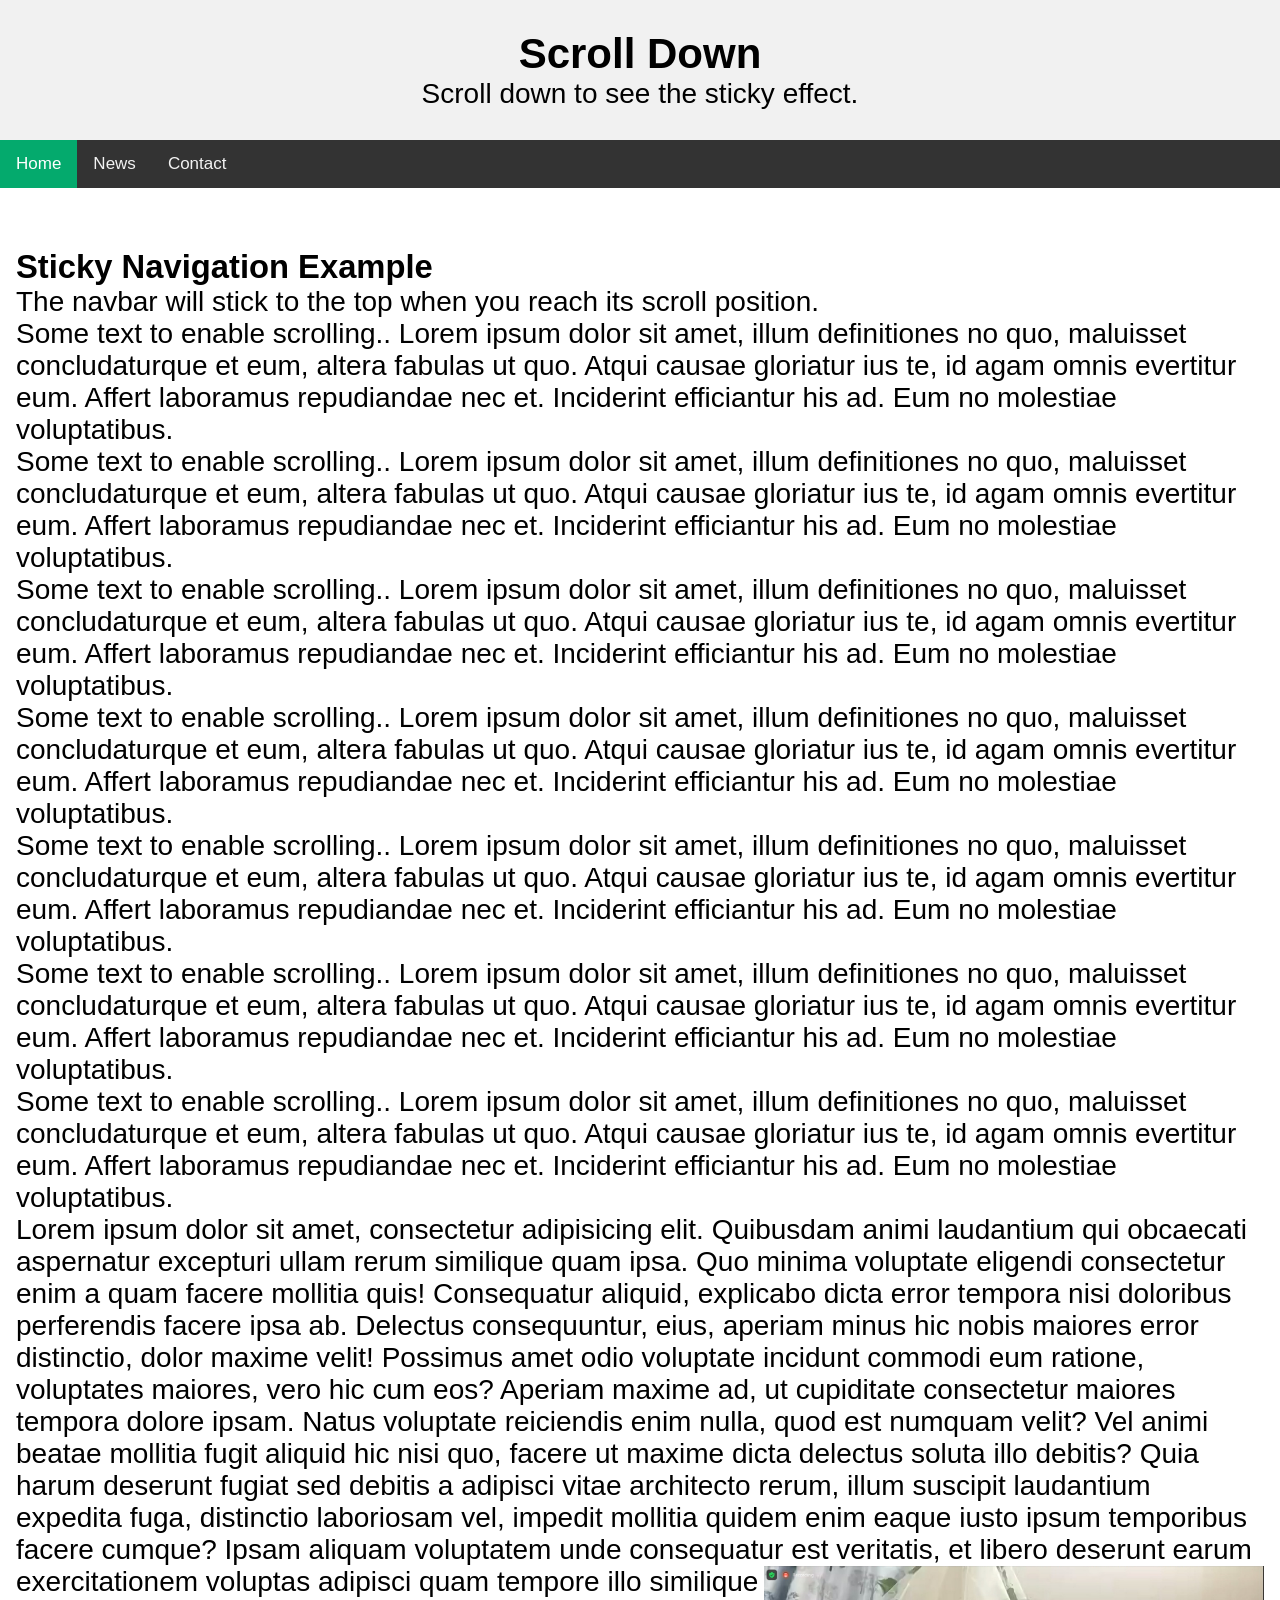
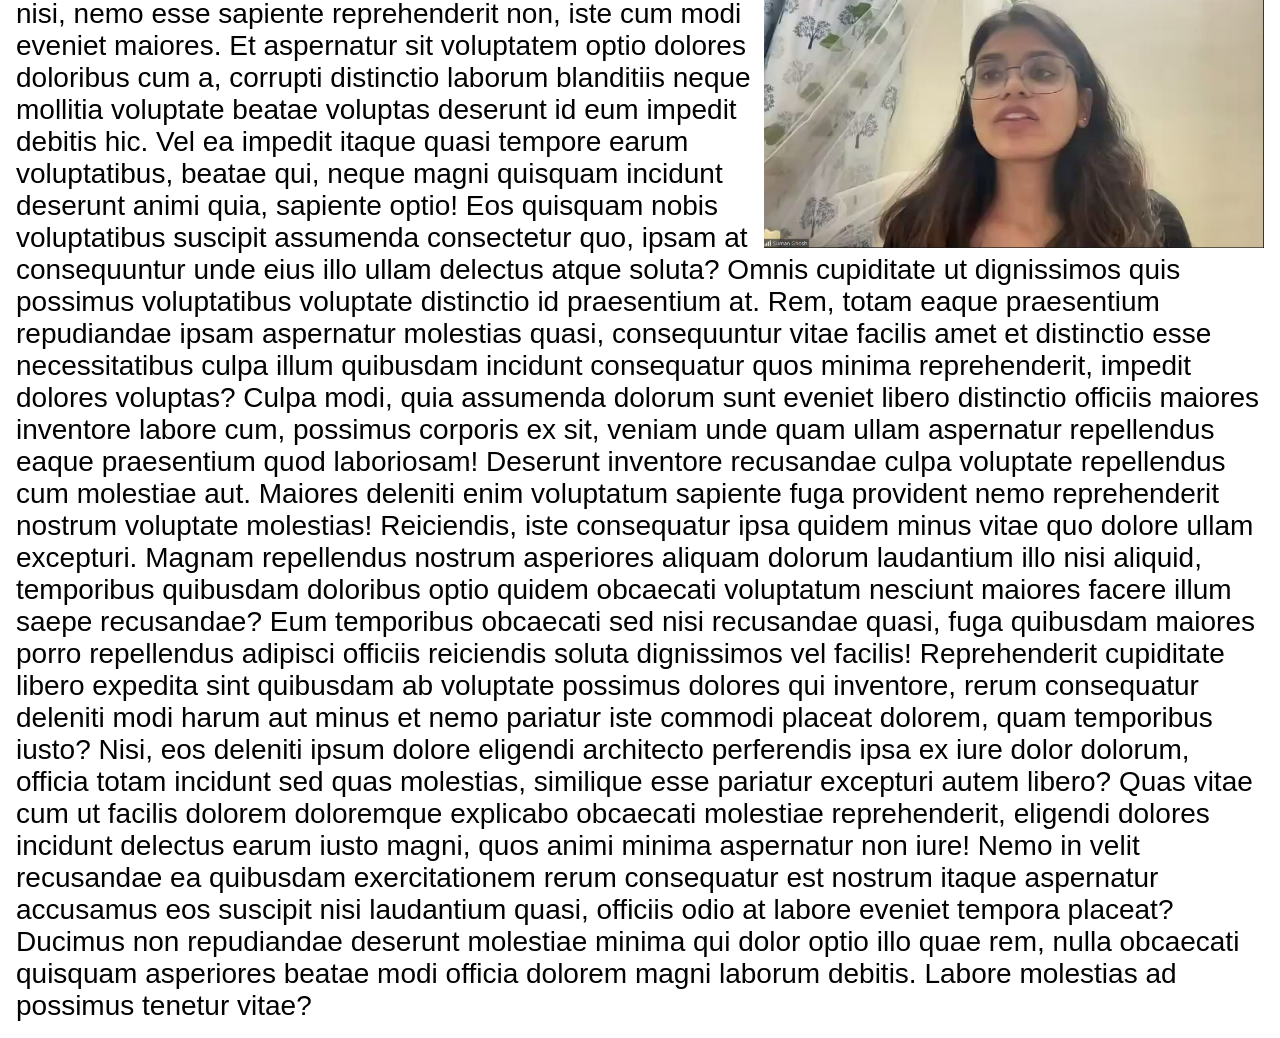
<file: w3School Components/Sticky Navbar/index.html>
<!DOCTYPE html>
<html>
  <head>
    <meta name="viewport" content="width=device-width, initial-scale=1" />
    <!-- adding css file links -->
    <link rel="stylesheet" href="style.css" />
  </head>
  <body>
    <!-- header section of the page -->
    <div class="header">
      <h2>Scroll Down</h2>
      <p>Scroll down to see the sticky effect.</p>
    </div>

    <!-- navbar of the page -->
    <!-- ID is specific to a single element, classes can be assigned to multiple elements on a page or throughout the website. -->
    <div id="navbar" class="sticky">
        <a class="nav-item active" href="#">Home</a>
        <a class="nav-item" href="javascript:void(0)">News</a>
        <a class="nav-item" href="javascript:void(0)">Contact</a>
    </div>

    <div class="content">
      <h3>Sticky Navigation Example</h3>
      <p>
        The navbar will stick to the top when you reach its scroll position.
      </p>
      <p>
        Some text to enable scrolling.. Lorem ipsum dolor sit amet, illum
        definitiones no quo, maluisset concludaturque et eum, altera fabulas ut
        quo. Atqui causae gloriatur ius te, id agam omnis evertitur eum. Affert
        laboramus repudiandae nec et. Inciderint efficiantur his ad. Eum no
        molestiae voluptatibus.
      </p>
      <p>
        Some text to enable scrolling.. Lorem ipsum dolor sit amet, illum
        definitiones no quo, maluisset concludaturque et eum, altera fabulas ut
        quo. Atqui causae gloriatur ius te, id agam omnis evertitur eum. Affert
        laboramus repudiandae nec et. Inciderint efficiantur his ad. Eum no
        molestiae voluptatibus.
      </p>
      <p>
        Some text to enable scrolling.. Lorem ipsum dolor sit amet, illum
        definitiones no quo, maluisset concludaturque et eum, altera fabulas ut
        quo. Atqui causae gloriatur ius te, id agam omnis evertitur eum. Affert
        laboramus repudiandae nec et. Inciderint efficiantur his ad. Eum no
        molestiae voluptatibus.
      </p>
      <p>
        Some text to enable scrolling.. Lorem ipsum dolor sit amet, illum
        definitiones no quo, maluisset concludaturque et eum, altera fabulas ut
        quo. Atqui causae gloriatur ius te, id agam omnis evertitur eum. Affert
        laboramus repudiandae nec et. Inciderint efficiantur his ad. Eum no
        molestiae voluptatibus.
      </p>
      <p>
        Some text to enable scrolling.. Lorem ipsum dolor sit amet, illum
        definitiones no quo, maluisset concludaturque et eum, altera fabulas ut
        quo. Atqui causae gloriatur ius te, id agam omnis evertitur eum. Affert
        laboramus repudiandae nec et. Inciderint efficiantur his ad. Eum no
        molestiae voluptatibus.
      </p>
      <p>
        Some text to enable scrolling.. Lorem ipsum dolor sit amet, illum
        definitiones no quo, maluisset concludaturque et eum, altera fabulas ut
        quo. Atqui causae gloriatur ius te, id agam omnis evertitur eum. Affert
        laboramus repudiandae nec et. Inciderint efficiantur his ad. Eum no
        molestiae voluptatibus.
      </p>
      <p>
        Some text to enable scrolling.. Lorem ipsum dolor sit amet, illum
        definitiones no quo, maluisset concludaturque et eum, altera fabulas ut
        quo. Atqui causae gloriatur ius te, id agam omnis evertitur eum. Affert
        laboramus repudiandae nec et. Inciderint efficiantur his ad. Eum no
        molestiae voluptatibus.
      </p>
      <p>Lorem ipsum dolor sit amet, consectetur adipisicing elit. Quibusdam animi laudantium qui obcaecati aspernatur excepturi ullam rerum similique quam ipsa. Quo minima voluptate eligendi consectetur enim a quam facere mollitia quis! Consequatur aliquid, explicabo dicta error tempora nisi doloribus perferendis facere ipsa ab. Delectus consequuntur, eius, aperiam minus hic nobis maiores error distinctio, dolor maxime velit! Possimus amet odio voluptate incidunt commodi eum ratione, voluptates maiores, vero hic cum eos? Aperiam maxime ad, ut cupiditate consectetur maiores tempora dolore ipsam. Natus voluptate reiciendis enim nulla, quod est numquam velit? Vel animi beatae mollitia fugit aliquid hic nisi quo, facere ut maxime dicta delectus soluta illo debitis? Quia harum deserunt fugiat sed debitis a adipisci vitae architecto rerum, illum suscipit laudantium expedita fuga, distinctio laboriosam vel, impedit mollitia quidem enim eaque iusto ipsum temporibus facere cumque? Ipsam aliquam voluptatem unde consequatur est veritatis, <img class="suman" src="./Images/Screenshot 2023-04-08 213133.png" alt="Suman Ghost" width="500"> et libero deserunt earum exercitationem voluptas adipisci quam tempore illo similique nisi, nemo esse sapiente reprehenderit non, iste cum modi eveniet maiores. Et aspernatur sit voluptatem optio dolores doloribus cum a, corrupti distinctio laborum blanditiis neque mollitia voluptate beatae voluptas deserunt id eum impedit debitis hic. Vel ea impedit itaque quasi tempore earum voluptatibus, beatae qui, neque magni quisquam incidunt deserunt animi quia, sapiente optio! Eos quisquam nobis voluptatibus suscipit assumenda consectetur quo, ipsam at consequuntur unde eius illo ullam delectus atque soluta? Omnis cupiditate ut dignissimos quis possimus voluptatibus voluptate distinctio id praesentium at. Rem, totam eaque praesentium repudiandae ipsam aspernatur molestias quasi, consequuntur vitae facilis amet et distinctio esse necessitatibus culpa illum quibusdam incidunt consequatur quos minima reprehenderit, impedit dolores voluptas? Culpa modi, quia assumenda dolorum sunt eveniet libero distinctio officiis maiores inventore labore cum, possimus corporis ex sit, veniam unde quam ullam aspernatur repellendus eaque praesentium quod laboriosam! Deserunt inventore recusandae culpa voluptate repellendus cum molestiae aut. Maiores deleniti enim voluptatum sapiente fuga provident nemo reprehenderit nostrum voluptate molestias! Reiciendis, iste consequatur ipsa quidem minus vitae quo dolore ullam excepturi. Magnam repellendus nostrum asperiores aliquam dolorum laudantium illo nisi aliquid, temporibus quibusdam doloribus optio quidem obcaecati voluptatum nesciunt maiores facere illum saepe recusandae? Eum temporibus obcaecati sed nisi recusandae quasi, fuga quibusdam maiores porro repellendus adipisci officiis reiciendis soluta dignissimos vel facilis! Reprehenderit cupiditate libero expedita sint quibusdam ab voluptate possimus dolores qui inventore, rerum consequatur deleniti modi harum aut minus et nemo pariatur iste commodi placeat dolorem, quam temporibus iusto? Nisi, eos deleniti ipsum dolore eligendi architecto perferendis ipsa ex iure dolor dolorum, officia totam incidunt sed quas molestias, similique esse pariatur excepturi autem libero? Quas vitae cum ut facilis dolorem doloremque explicabo obcaecati molestiae reprehenderit, eligendi dolores incidunt delectus earum iusto magni, quos animi minima aspernatur non iure! Nemo in velit recusandae ea quibusdam exercitationem rerum consequatur est nostrum itaque aspernatur accusamus eos suscipit nisi laudantium quasi, officiis odio at labore eveniet tempora placeat? Ducimus non repudiandae deserunt molestiae minima qui dolor optio illo quae rem, nulla obcaecati quisquam asperiores beatae modi officia dolorem magni laborum debitis. Labore molestias ad possimus tenetur vitae?</p>
    </div>

    <!-- script file added -->
    <script src="script.js"></script>
  </body>
</html>
</file>
<file: w3School Components/Sticky Navbar/style.css>
* {
  margin: 0;
  padding: 0;
  box-sizing: border-box;
}
body {
  margin: 0;
  font-size: 28px;
  font-family: Arial, Helvetica, sans-serif;
}

.header {
  background-color: #f1f1f1;
  padding: 30px;
  text-align: center;
}

#navbar {
  overflow: hidden;
  background-color: #333;
}

#navbar a {
  float: left;
  display: block;
  color: #f2f2f2;
  text-align: center;
  padding: 14px 16px;
  text-decoration: none;
  font-size: 17px;
}
.suman {
    float: right;
    /* opacity: 0; */
}

#navbar a:hover {
  background-color: #ddd;
  color: black;
}

#navbar a.active {
  background-color: #04aa6d;
  color: white;
}

.content {
  padding: 16px;
}

.sticky {
  position: sticky;
  top: 0;
  /* width: 100%; */
}

.sticky + .content {
  padding-top: 60px;
}
</file>
